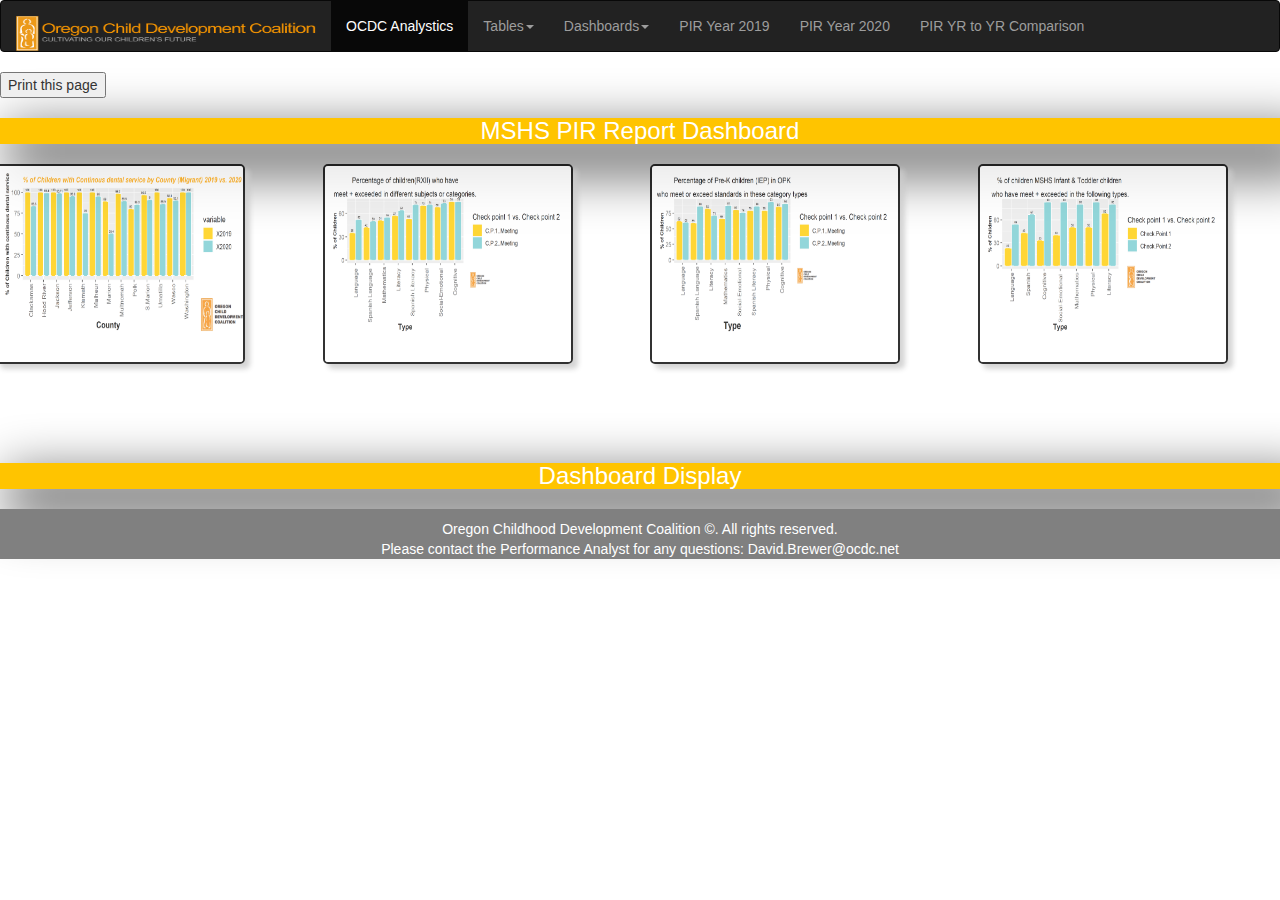
<file: index.html>
<!DOCTYPE html>

<html>
<meta charset="utf-8">

<head>

  <link rel="stylesheet" href="css/style.css">
  <title>OCDC Analytics</title>
  <link rel="icon" href="image-logo2.png" type="image/gif"></title>
  <meta charset="utf-8">
  <meta name="viewport" content="width=device-width, initial-scale=1">
  <link rel="stylesheet" href="https://maxcdn.bootstrapcdn.com/bootstrap/3.4.1/css/bootstrap.min.css">
  <script src="https://ajax.googleapis.com/ajax/libs/jquery/3.5.1/jquery.min.js"></script>
  <script src="https://maxcdn.bootstrapcdn.com/bootstrap/3.4.1/js/bootstrap.min.js"></script>
  <meta charset="UTF-8" />
  <meta name="viewport" content="width=device-width, initial-scale=1.0" />
  <meta name="description" content="Create an image slider with HTML, CSS and JavaScript" />
  <meta name="keywords" content="image slider, carousel, codepen, css, js" />
  <title>Image Slider</title>
</head>
<body>

    


<nav class="navbar navbar-inverse">
  <a class="navbar-brand" href="#">
  <img src="main_logo.png" width="300" height="35" alt="">
  </div>
  </a>
  <div class="container-fluid">
    <ul class="nav navbar-nav">
      <li class="active"><a hr ef="#">OCDC Analystics</a></li>
     <li class="dropdown"><a class="dropdown-toggle" data-toggle="dropdown" href="#">Tables<span class="caret"></span></a>
        <ul class="dropdown-menu">
          <li><a href="file:///C:/Users/talln/Desktop/OCDCAnalytics.github.io/table.html">Enrollment</a></li>
          <li><a href="file:///C:/Users/talln/Desktop/OCDCAnalytics.github.io/dashboards.html">Dashboard</a></li>
          <li><a href="#"></a></li>
        </ul>
      </li>

      <li class="dropdown"><a class="dropdown-toggle" data-toggle="dropdown" href="#">Dashboards<span class="caret"></span></a>
        <ul class="dropdown-menu">
          <li><a href="file:///C:/Users/talln/Desktop/OCDCAnalytics.github.io/table.html">R-10 Dashboards</a></li>
          <li><a href="file:///C:/Users/talln/Desktop/OCDCAnalytics.github.io/dashboards.html">R-12 Dashboards</a></li>
          <li><a href="file:///C:/Users/talln/Desktop/OCDCAnalytics.github.io/Migrant_Dashboard.html">Migrant and Seasonal</a></li>
        </ul>
      </li>


      <li><a href="#">PIR Year 2019</a></li>
      <li><a href="#">PIR Year 2020</a></li>
      <li><a href="#">PIR YR to YR Comparison</a></li>
    </ul>
  </div>
</nav> 
<button onclick="window.print()">Print this page</button>
<style>
.overlay {
  bottom: 0;
  background: rgb(0, 0, 0);
  background: rgba(0, 0, 0, 0.5); /* Black see-through */
  color: #f1f1f1;
  width: 83%;
  transition: .5s ease;
  opacity:0;
  color: white;
  font-size: 20px;
  padding: 20px;
  text-align: center;
  border-radius: 8px;
}

/* When you mouse over the container, fade in the overlay title */
.column:hover .overlay {
  opacity: 1;
}
</style>
  <div class="center">
    <h3>MSHS PIR Report Dashboard</h3>
  </div>

 
  
  
<!-- The grid: four columns -->
<div class="row">
  <div class="column">
    <img src="Immunzation_graph_final.png" width = 250 height="200" title="Immunization"  onclick="myFunction(this);">
    <div class="overlay">Immunization</div>
    </div>
  <div class="column">
    <img src="RXII_Standard_Graph.png" width = 250 height="200" title="IFSP" onclick="myFunction(this);">
  <div class="overlay">IFSP</div>
    </div>
  <div class="column">
    <img src="EHS_CP1_2.png" width = 250 height="200" title="Enrollment" onclick="myFunction(this);">
    <div class="overlay">Enrollment</div>
    </div>
  <div class="column">
    <img src="MSHS_Infant_Toddler_Standard_Graph.png" width = 250 height="200" title="Disability Count" onclick="myFunction(this);">
    <div class="overlay">Disability Count</div>
  </div>
</div>
<div class="center">
  <h3>Dashboard Display</h3>
</div>
<!-- The expanding image container -->
<div class="container">
  <!-- Close the image -->
  <span onclick="this.parentElement.style.display='none'" class="closebtn">&times;</span>

  <!-- Expanded image -->
  <img id="expandedImg" style="width:80%" class="center2">

  <!-- Image text -->
  <div id="imgtext"></div>
</div>
 

<!-- The expanding image container -->
<div class="container">
  <!-- Close the image -->
  <span onclick="this.parentElement.style.display='none'" class="closebtn">&times;</span>

  <!-- Expanded image -->
  <img id="expandedImg" style="width:80%" class="center2">
 
 
  <!-- Image text -->
  <div id="imgtext"></div>
</div>





<script src="Java.js"></script>
<div class = "footer">
<p>Oregon Childhood Development Coalition ©. All rights reserved. 
  <br>
  Please contact the Performance Analyst for any questions: David.Brewer@ocdc.net
</br>
</p>
</div>
</body>
</html>
</file>
<file: css/style.css>
.column {
  float: left;
  width: 25%;
  padding: 10px;
 
}
  /* Style the images inside the grid */
.column img {
    opacity: 0.8;
    cursor: pointer;
    border: 2px solid black;
    border-radius: 8px;
    -moz-box-shadow: 5px 5px 5px #ccc;
    -webkit-box-shadow: 5px 5px 5px #ccc;
    box-shadow: 5px 5px 5px #ccc;
    -moz-border-radius:15px;
    -webkit-border-radius:15px;
    border-radius:5px;
  }
  
.column img:hover {
    opacity: 1;
    position:relative;
    width:275px;
    height:auto;
    display:block;
    z-index:999;
  }
  
  /* Clear floats after the columns */
.row:after {
    content: "";
    display: table;
    clear: both;
  }
  
  /* The expanding image container (positioning is needed to position the close button and the text) */
.container {
    position: relative;
    display: none;
  }
  
  /* Expanding image text */
  #imgtext {
    position: absolute;
    bottom: 15px;
    left: 15px;
    color: white;
    font-size: 20px;
  }
  
  /* Closable button inside the image */
.closebtn {
    position: absolute;
    top: 10px;
    right: 15px;
    color: white;
    font-size: 35px;
    cursor: pointer;
  }
.center {
    text-align: center;
    background: #ffc400;
    color: white;
    font-size: 24px;
    font-family: Arial;
    box-shadow: 20px 20px 50px 15px grey
  }

.center2 {
    display: block;
    margin-left: auto;
    margin-right: auto;
    width: 50%;
    background: #ffc400;
    border-radius: 8px;
    box-shadow: 3px 3px #ffc400, -1em 0 .4em rgb(133, 229, 253);
  }
  .footer {
    padding-top: 10px;
    left: 0;
    bottom: 0;
    width: 100%;
    background-color: grey;
    color: white;
    text-align: center;
    margin-top: 20px;
 }
</file>
